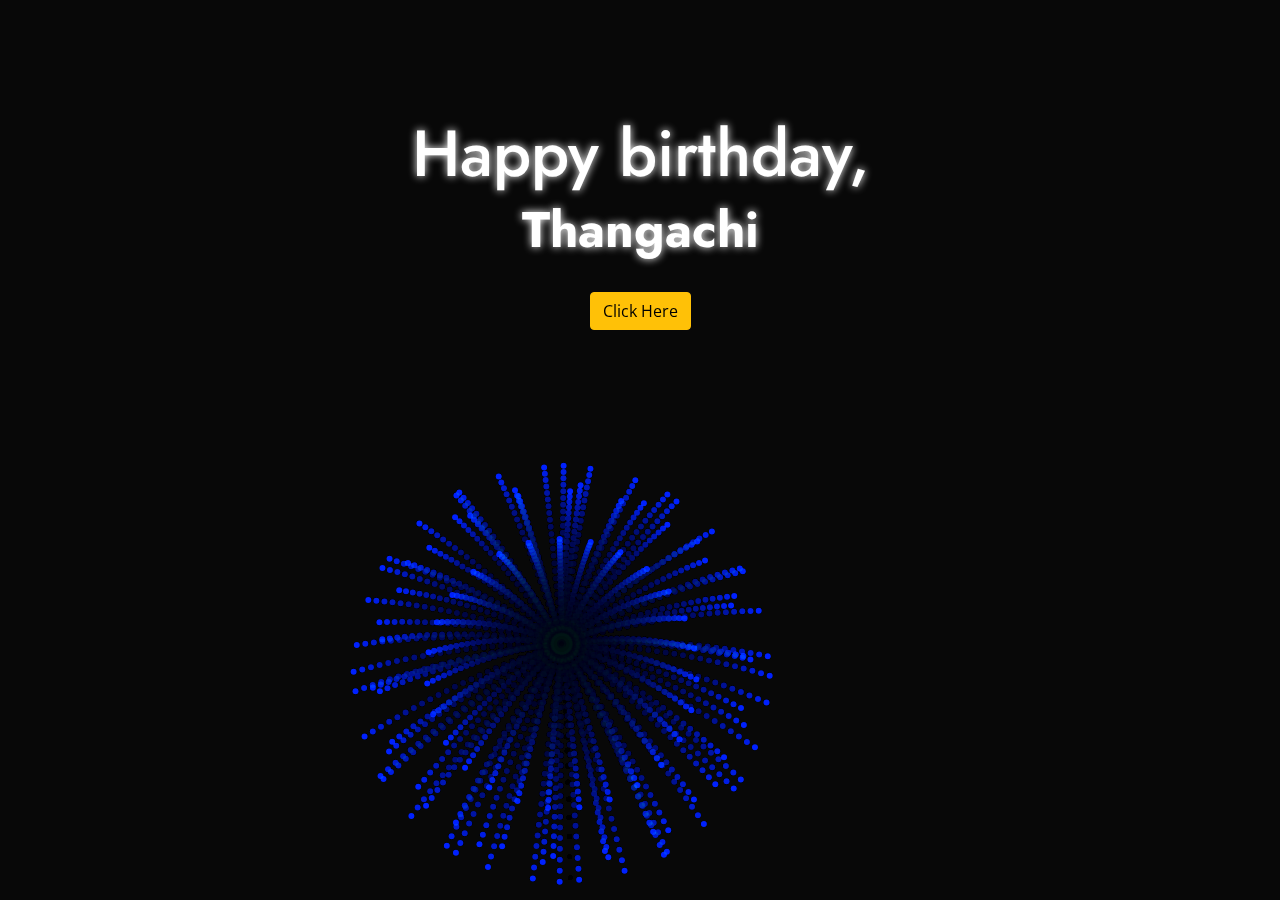
<file: index.html>
<!DOCTYPE html>
<html lang="en">

<head>
  <meta charset="utf-8">
  <meta name="viewport" content="width=device-width, initial-scale=1.0, maximum-scale=1.0 shrink-to-fit=no, user-scalable=0"/>

  <title>Dharshini</title>
  <meta content="" name="description">
  <meta content="" name="keywords">

  <!-- Favicons -->
  <link href="https://encrypted-tbn0.gstatic.com/images?q=tbn:ANd9GcTFXUpoBU8KvV4ocj14kxSCtd3l_rqe6j_IPg&usqp=CAU" rel="icon">
  <link href="assets/img/apple-touch-icon.png" rel="apple-touch-icon">

  <!-- Google Fonts -->
  <link href="https://fonts.googleapis.com/css?family=Open+Sans:300,300i,400,400i,600,600i,700,700i|Jost:300,300i,400,400i,500,500i,600,600i,700,700i|Poppins:300,300i,400,400i,500,500i,600,600i,700,700i" rel="stylesheet">

  <!-- Vendor CSS Files -->
  <link href="assets/vendor/aos/aos.css" rel="stylesheet">
  <link href="assets/vendor/bootstrap/css/bootstrap.min.css" rel="stylesheet">
  <link href="assets/vendor/bootstrap-icons/bootstrap-icons.css" rel="stylesheet">
  <link href="assets/vendor/boxicons/css/boxicons.min.css" rel="stylesheet">
  <link href="assets/vendor/glightbox/css/glightbox.min.css" rel="stylesheet">
  <link href="assets/vendor/remixicon/remixicon.css" rel="stylesheet">
  <link href="assets/vendor/swiper/swiper-bundle.min.css" rel="stylesheet">

  <!-- Template Main CSS File -->
  <link href="assets/css/style.css" rel="stylesheet">

</head>

<body>

  


  <main id="main">

    <!-- ======= Cliens Section ======= -->
    <section id="cliens" class="cliens section-bg p-0">
      <div class="container-fluid px-0">

        <div class="row" data-aos="zoom-in">

           <canvas id="screen"></canvas>
           <div class="d-flex justify-content-center align-items-center">
            <div>
            <h2>Happy birthday,</h2>
            <h1>Thangachi</h1><br>
            <a href="gellary.html" class="btn btn-warning">Click Here</a>
            </div>
           </div>

        </div>

      </div>
    </section><!-- End Cliens Section -->

  </main><!-- End #main -->

  <!-- ======= Footer ======= -->
  <!-- <footer id="footer">

    

    <div class="container footer-bottom clearfix">
      <div class="copyright">
        &copy; Copyright <strong><span>Karthi</span></strong>. All Rights Reserved
      </div>
      <div class="credits">
        Designed by <a href="https://bootstrapmade.com/">Karthikairasu</a>
      </div>
    </div>
  </footer> End Footer -->

  <div id="preloader"></div>
  <a href="#" class="back-to-top d-flex align-items-center justify-content-center"><i class="bi bi-arrow-up-short"></i></a>

  <!-- Vendor JS Files -->
  <script src="assets/vendor/aos/aos.js"></script>
  <script src="assets/vendor/bootstrap/js/bootstrap.bundle.min.js"></script>
  <script src="assets/vendor/glightbox/js/glightbox.min.js"></script>
  <script src="assets/vendor/isotope-layout/isotope.pkgd.min.js"></script>
  <script src="assets/vendor/php-email-form/validate.js"></script>
  <script src="assets/vendor/swiper/swiper-bundle.min.js"></script>
  <script src="assets/vendor/waypoints/noframework.waypoints.js"></script>

  <!-- Template Main JS File -->
  <script src="assets/js/main.js"></script>
  <script type="text/javascript">
    //alert("Change birthday celebrity name as your wish");

var screenWidth = window.innerWidth;
var screenHeight = window.innerHeight;
var controller;

var minVx = -10;
var deltaVx = 20;
var minVy = 25
var deltaVy = 15;
var minParticleV = 5;
var deltaParticleV = 5;

var gravity = 1;

var explosionRadius = 500;
var bombRadius = 3;
var explodingDuration = 10;
var explosionDividerFactor = 5; // I couldn't find a better name. Got any?

var nBombs = 1; // initial
var percentChanceNewBomb = 2;

function Color(min) {
  this.style = 'hsla(' + (Math.random() * 255) + ', 100%, 50%, 1.0)';
};

function colorValue(min) {
  return Math.floor(Math.random() * (255 - min) + min);
}

function createColorStyle(r, g, b) {
  return 'rgba(' + r + ',' + g + ',' + b + ', 0.8)';
}

// A Bomb. Or firework.
function Bomb() {
  var self = this;
  self.radius = bombRadius;
  self.previousRadius = bombRadius;
  self.explodingDuration = explodingDuration;
  self.hasExploded = false;
  self.alive = true;
  self.color = new Color(160);

  self.px = (window.innerWidth / 4) + (Math.random() * window.innerWidth / 2);
  self.py = window.innerHeight;
  self.vx = minVx + Math.random() * deltaVx;
  self.vy = (minVy + Math.random() * deltaVy) * -1;

  self.duration = 
    self.update = function(particlesVector) {
    if (self.hasExploded) {
      var deltaRadius = explosionRadius - self.radius;
      self.previousRadius = self.radius;
      self.radius += deltaRadius / explosionDividerFactor;
      self.explodingDuration--;
      if (self.explodingDuration == 0) {
        self.alive = false;
      }
    } else {
      self.vx += 0;
      self.vy += gravity;
      if (self.vy >= 0) { // invertion point
        self.explode(particlesVector);
      }
      self.px += self.vx;
      self.py += self.vy;
    }
  };

  self.draw = function(ctx) {
    ctx.beginPath();
    ctx.arc(self.px, self.py, self.previousRadius, 0, Math.PI * 2, false);
    if (self.hasExploded) {
    } else {
      ctx.fillStyle = self.color.style;
      ctx.lineWidth = 1;
      ctx.fill();
    }
  };

  self.explode = function(particlesVector) {
    self.hasExploded = true;
    var e = 3 + Math.floor(Math.random() * 3);
    for(var j = 0; j < e; j++) {
      var n = 10 + Math.floor(Math.random() * 21); // 10 - 30
      var speed = minParticleV + Math.random() * deltaParticleV;
      var deltaAngle = 2 * Math.PI / n;
      var initialAngle = Math.random() * deltaAngle;
      for(var i = 0; i < n; i++) {
        particlesVector.push(new Particle(self,  i * deltaAngle + initialAngle, speed));
      }
    }
  };

}

function Particle(parent, angle, speed) {
  var self = this;
  self.px = parent.px;
  self.py = parent.py;
  self.vx = Math.cos(angle) * speed;
  self.vy = Math.sin(angle) * speed;
  self.color = parent.color;
  self.duration = 40 + Math.floor(Math.random() * 20);
  self.alive = true;

  self.update = function(){
    self.vx += 0;
    self.vy += gravity / 10;

    self.px += self.vx;
    self.py += self.vy;
    self.radius = 3;

    self.duration--;
    if(self.duration <= 0){
      self.alive = false;
    }
  };

  self.draw = function(ctx) {
    ctx.beginPath();
    ctx.arc(self.px, self.py, self.radius, 0, Math.PI * 2, false);
    ctx.fillStyle = self.color.style;
    ctx.lineWidth = 1;
    ctx.fill();
  };
}

function Controller() {
  var self = this;
  self.canvas = document.getElementById("screen");
  self.canvas.width = screenWidth;
  self.canvas.height = screenHeight;
  self.ctx = self.canvas.getContext('2d');
  
  function setSpeedParams() {
    var heightReached = 0;
    var vy = 0;
    while (heightReached < screenHeight && vy >= 0){
      vy += gravity;
      heightReached += vy;
    }
    minVy = vy / 2;
    deltaVy = vy - minVy;
    vx = (1 / 4) * screenWidth / (vy / 2);
    minVx = -vx;
    deltaVx = 2*vx;
  };
  
  self.resize = function() {
    screenWidth = window.innerWidth;
    screenHeight = window.innerHeight;
    self.canvas.width = screenWidth;
    self.canvas.height = screenHeight;
    setSpeedParams();
  };
  
  self.resize();
  window.onresize = self.resize;
  self.init = function(){
    self.readyBombs = [];
    self.explodedBombs = [];
    self.particles = [];
    for(var i = 0; i < nBombs; i++){
      self.readyBombs.push(new Bomb());
    }
  }
  
  self.update = function(){
    var aliveBombs = [];
    while(self.explodedBombs.length > 0){
      var bomb = self.explodedBombs.shift();
      bomb.update();
      if (bomb.alive) {
        aliveBombs.push(bomb);
      }
    }
    self.explodedBombs = aliveBombs;
    var notExplodedBombs = [];
    while (self.readyBombs.length > 0) {
      var bomb = self.readyBombs.shift();
      bomb.update(self.particles);
      if (bomb.hasExploded){
        self.explodedBombs.push(bomb);
      } else {
        notExplodedBombs.push(bomb);
      }
    }
    self.readyBombs = notExplodedBombs;
    var aliveParticles = [];
    while (self.particles.length > 0) {
      var particle = self.particles.shift();
      particle.update();
      if (particle.alive){
        aliveParticles.push(particle);
      }
    }
    self.particles = aliveParticles;
  }

  self.draw = function() {
    self.ctx.beginPath();
    self.ctx.fillStyle='rgba(0, 0, 0, 0.1)'; // Ghostly effect
    self.ctx.fillRect(0, 0, self.canvas.width, self.canvas.height);
    self.ctx.globalCompositeOperation = 'lighter';
    for (var i = 0; i < self.readyBombs.length; i++){
      self.readyBombs[i].draw(self.ctx);
    }
    for (var i = 0; i < self.explodedBombs.length; i++){
      self.explodedBombs[i].draw(self.ctx);
    }
    for (var i = 0; i < self.particles.length; i++){
      self.particles[i].draw(self.ctx);
    }
    self.ctx.globalCompositeOperation = 'source-over';
  }
  
  self.animation = function() {
    self.update();
    self.draw();
    if (Math.random() * 100 < percentChanceNewBomb) {
      self.readyBombs.push(new Bomb());
    }
    requestAnimationFrame(self.animation);
  }
}

var controller = new Controller();
controller.init();
requestAnimationFrame(controller.animation);


  </script>

</body>

</html>
</file>
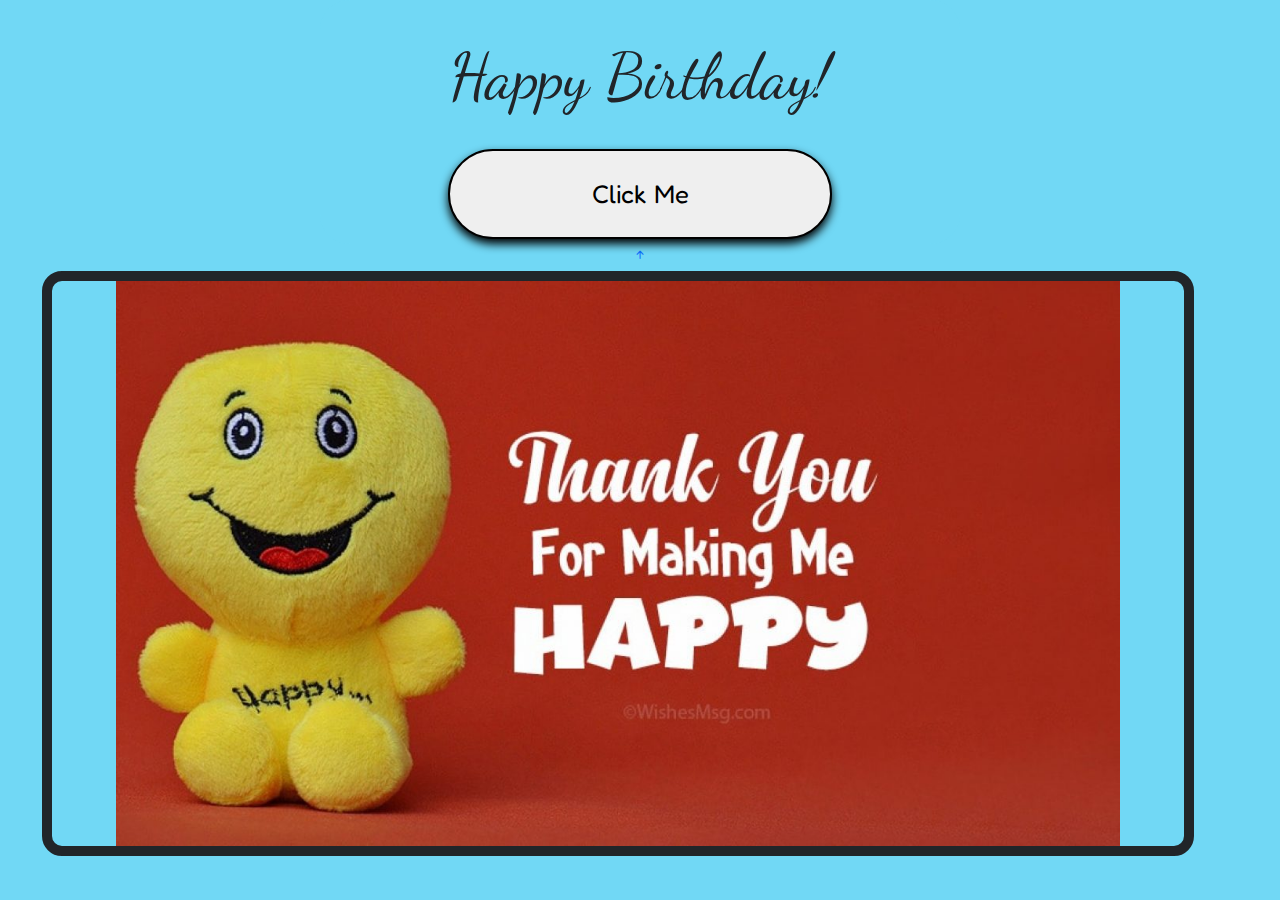
<file: gellary.html>
<!DOCTYPE html>
<html lang="en">

<head>
  <meta charset="utf-8">
  <meta name="viewport" content="width=device-width, initial-scale=1.0, maximum-scale=1.0 shrink-to-fit=no, user-scalable=0"/>

  <title>Dharshini</title>
  <meta content="" name="description">
  <meta content="" name="keywords">

  <!-- Favicons -->
  <link href="https://encrypted-tbn0.gstatic.com/images?q=tbn:ANd9GcTFXUpoBU8KvV4ocj14kxSCtd3l_rqe6j_IPg&usqp=CAU" rel="icon">
  <link href="assets/img/apple-touch-icon.png" rel="apple-touch-icon">

  <!-- Google Fonts -->
  <link href="https://fonts.googleapis.com/css?family=Open+Sans:300,300i,400,400i,600,600i,700,700i|Jost:300,300i,400,400i,500,500i,600,600i,700,700i|Poppins:300,300i,400,400i,500,500i,600,600i,700,700i" rel="stylesheet">

  <!-- Vendor CSS Files -->
  <link href="assets/vendor/aos/aos.css" rel="stylesheet">
  <link href="assets/vendor/bootstrap/css/bootstrap.min.css" rel="stylesheet">
  <link href="assets/vendor/bootstrap-icons/bootstrap-icons.css" rel="stylesheet">
  <link href="assets/vendor/boxicons/css/boxicons.min.css" rel="stylesheet">
  <link href="assets/vendor/glightbox/css/glightbox.min.css" rel="stylesheet">
  <link href="assets/vendor/remixicon/remixicon.css" rel="stylesheet">
  <link href="assets/vendor/swiper/swiper-bundle.min.css" rel="stylesheet">

  <!-- Template Main CSS File -->
  <link href="" rel="stylesheet">
  <style type="text/css">
    :root {
  /*set your starting image here*/
  --image: url("assets/img/happy.jpg");
  --color: #71d8f5;
  --color2: rgb(113, 216, 245, 0.9);
}

body {
  background-color: var(--color);
  text-align: center;
}
header {
  text-align: center;
  width: 50vw;
  margin-left: auto;
  margin-right: auto;
  border-radius: 30px 30px 30px 30px;
  animation: 1s ease-out 0s 1 buttonPop;
  background: var(--color2);
  padding: 5px;
  position: relative;
  line-height: 0.75;
}

@keyframes buttonPop {
  0% {
    transform: scale(1);
  }
  50% {
    transform: scale(2);
  }
  100% {
    transform: scale(1);
  }
}
#hpbd {
  font-family: "Dancing Script", cursive;
  font-size: 5vw;
  margin: 0.75em 0.75em 0.75em 0.75em;
}

#background {
  background-image: var(--image);
  background-position: center;
  background-repeat: no-repeat;
  background-size: contain;
  height: 65vh;
  width: 90vw;
  z-index: -2;
  position: absolute;
  object-fit: contain;
  margin-top: 0;
  margin: 3vh 0vw 0vh 3.25vw;
  border: 10px solid;
  border-radius: 20px 20px 20px 20px;
}
#button {
  height: 10vh;
  width: 30vw;
  position: relative;
  border-radius: 50px 50px 50px 50px;
  text-align: center;
  border: 2px solid;
  box-shadow: 0px 5px 10px;
  animation: rainbow 1s infinite;
  top: 0;
  margin: 0 10px;
  display: inline-block;
  z-index: 2;
}

#buttontext {
  font-family: "Fredoka One", cursive;
  font-size: 2vw;
  vertical-align: center;
  position: static;
}

@keyframes rainbow {
  0% {
    background: radial-gradient(white, #f571bc);
  }
  25% {
    background: radial-gradient(white, #af64fa);
  }
  50% {
    background: radial-gradient(white, #8064fa);
  }
  75% {
    background: radial-gradient(white, #648efa);
  }
  100% {
    background: radial-gradient(white, #f571bc);
  }
}

.button {
  transition: all 0.5s ease-in-out;
}
.button:hover {
  transform: scale(1.5);
}

/*This is the music iFrame*/
iframe {
  height: 0;
  width: 0;
  display: none;
}

  </style>
</head>

<body>

  



           <header>
              <link href="https://fonts.googleapis.com/css2?family=Fredoka+One&display=swap" rel="stylesheet"> 
              <link href="https://fonts.googleapis.com/css2?family=Dancing+Script:wght@600&display=swap" rel="stylesheet"> 
            <!-- Uncomment to use Marquee!  <div class="marquee" id="marquee"><p>Happy Birthday!</p></div> -->
               <p class="pop_text" id="hpbd">Happy            Birthday!</p>
              
              <button class="button" id="button">
                
                <div class="text" id="buttontext">Click         Me</div>
                
              </button>
              
            </header>

<div class="background" id="background"></div>


  

<iframe id="birthdaySong" allow="autoplay" src="assets/img/Happy Birthday to You - piano instrumental with.mp3" alt="birthday song"></iframe>
<audio autoplay>
  <source src="assets/img/Happy Birthday to You - piano instrumental with.mp3" type="audio/mpeg">
  Your browser does not support the audio tag.
</audio>
  <!-- ======= Footer ======= -->
  <!-- <footer id="footer">

    

    <div class="container footer-bottom clearfix">
      <div class="copyright">
        &copy; Copyright <strong><span>Karthi</span></strong>. All Rights Reserved
      </div>
      <div class="credits">
        Designed by <a href="https://bootstrapmade.com/">Karthikairasu</a>
      </div>
    </div>
  </footer> End Footer -->

  <div id="preloader"></div>
  <a href="#" class="back-to-top d-flex align-items-center justify-content-center"><i class="bi bi-arrow-up-short"></i></a>

  <!-- Vendor JS Files -->
  <script src="assets/vendor/aos/aos.js"></script>
  <script src="assets/vendor/bootstrap/js/bootstrap.bundle.min.js"></script>
  <script src="assets/vendor/glightbox/js/glightbox.min.js"></script>
  <script src="assets/vendor/isotope-layout/isotope.pkgd.min.js"></script>
  <script src="assets/vendor/php-email-form/validate.js"></script>
  <script src="assets/vendor/swiper/swiper-bundle.min.js"></script>
  <script src="assets/vendor/waypoints/noframework.waypoints.js"></script>

  <!-- Template Main JS File -->
  <script src="assets/js/main.js"></script>
  <script type="text/javascript">
    var button = document.getElementById("button"),
 buttonText = document.getElementById("buttontext"),
 c = document.querySelector('#button'),
 root = document.documentElement;

/* Phrase Changer Code */
/* You can edit the phrases and images here.*/

button.onclick = (function(){
  
var phrases = ["Click Me", "Happy Birthday!", "Wish you all Success", "Great Year Ahead", "God Bless You", "Meet you again soon", "Wish you all the best!"],
  
  bImages = ["assets/img/happy.jpg", "assets/img/pro.jpeg", "assets/img/pro5.jpeg", "assets/img/pro2.jpeg", "assets/img/pro1.jpeg", "assets/img/pro3.jpeg", "assets/img/pro4.jpeg"];
  
 var count = 0;
 var imageCount = 0;
  return function(){
  root.style.setProperty('--image', "url(" + bImages[++count % phrases.length] + ")");
  buttonText.textContent = phrases[++imageCount % phrases.length];
  };
}());


/* if(count>7){
  do: release balloons/confetti/or something cool;
}
*/
  </script>
  

</body>

</html>
</file>
<file: assets/css/style.css>
/*--------------------------------------------------------------
# General
--------------------------------------------------------------*/
body {
  font-family: "Open Sans", sans-serif;
  color: #444444;
}

a {
  color: #47b2e4;
  text-decoration: none;
}

a:hover {
  color: #73c5eb;
  text-decoration: none;
}

h1, h2, h3, h4, h5, h6 {
  font-family: "Jost", sans-serif;
}

/*--------------------------------------------------------------
# Preloader
--------------------------------------------------------------*/
#preloader {
  position: fixed;
  top: 0;
  left: 0;
  right: 0;
  bottom: 0;
  z-index: 9999;
  overflow: hidden;
  background: #37517e;
}

#preloader:before {
  content: "";
  position: fixed;
  top: calc(50% - 30px);
  left: calc(50% - 30px);
  border: 6px solid #37517e;
  border-top-color: #fff;
  border-bottom-color: #fff;
  border-radius: 50%;
  width: 60px;
  height: 60px;
  -webkit-animation: animate-preloader 1s linear infinite;
  animation: animate-preloader 1s linear infinite;
}

@-webkit-keyframes animate-preloader {
  0% {
    transform: rotate(0deg);
  }
  100% {
    transform: rotate(360deg);
  }
}

@keyframes animate-preloader {
  0% {
    transform: rotate(0deg);
  }
  100% {
    transform: rotate(360deg);
  }
}

/*--------------------------------------------------------------
# Back to top button
--------------------------------------------------------------*/
.back-to-top {
  position: fixed;
  visibility: hidden;
  opacity: 0;
  right: 15px;
  bottom: 15px;
  z-index: 996;
  background: #47b2e4;
  width: 40px;
  height: 40px;
  border-radius: 50px;
  transition: all 0.4s;
}

.back-to-top i {
  font-size: 24px;
  color: #fff;
  line-height: 0;
}

.back-to-top:hover {
  background: #6bc1e9;
  color: #fff;
}

.back-to-top.active {
  visibility: visible;
  opacity: 1;
}

/*--------------------------------------------------------------
# Header
--------------------------------------------------------------*/
#header {
  transition: all 0.5s;
  z-index: 997;
  padding: 15px 0;
}

#header.header-scrolled, #header.header-inner-pages {
  background: rgba(40, 58, 90, 0.9);
}

#header .logo {
  font-size: 30px;
  margin: 0;
  padding: 0;
  line-height: 1;
  font-weight: 500;
  letter-spacing: 2px;
  text-transform: uppercase;
}

#header .logo a {
  color: #fff;
}

#header .logo img {
  max-height: 40px;
}

/*--------------------------------------------------------------
# Navigation Menu
--------------------------------------------------------------*/
/**
* Desktop Navigation 
*/
.navbar {
  padding: 0;
}

.navbar ul {
  margin: 0;
  padding: 0;
  display: flex;
  list-style: none;
  align-items: center;
}

.navbar li {
  position: relative;
}

.navbar a, .navbar a:focus {
  display: flex;
  align-items: center;
  justify-content: space-between;
  padding: 10px 0 10px 30px;
  font-size: 15px;
  font-weight: 500;
  color: #fff;
  white-space: nowrap;
  transition: 0.3s;
}

.navbar a i, .navbar a:focus i {
  font-size: 12px;
  line-height: 0;
  margin-left: 5px;
}

.navbar a:hover, .navbar .active, .navbar .active:focus, .navbar li:hover > a {
  color: #47b2e4;
}

.navbar .getstarted {
  padding: 8px 20px;
  margin-left: 30px;
  border-radius: 50px;
  color: #fff;
  font-size: 14px;
  border: 2px solid #47b2e4;
  font-weight: 600;
}

.navbar .getstarted:hover {
  color: #fff;
  background: #31a9e1;
}

.navbar .dropdown ul {
  display: block;
  position: absolute;
  left: 14px;
  top: calc(100% + 30px);
  margin: 0;
  padding: 10px 0;
  z-index: 99;
  opacity: 0;
  visibility: hidden;
  background: #fff;
  box-shadow: 0px 0px 30px rgba(127, 137, 161, 0.25);
  transition: 0.3s;
  border-radius: 4px;
}

.navbar .dropdown ul li {
  min-width: 200px;
}

.navbar .dropdown ul a {
  padding: 10px 20px;
  font-size: 14px;
  text-transform: none;
  font-weight: 500;
  color: #0c3c53;
}

.navbar .dropdown ul a i {
  font-size: 12px;
}

.navbar .dropdown ul a:hover, .navbar .dropdown ul .active:hover, .navbar .dropdown ul li:hover > a {
  color: #47b2e4;
}

.navbar .dropdown:hover > ul {
  opacity: 1;
  top: 100%;
  visibility: visible;
}

.navbar .dropdown .dropdown ul {
  top: 0;
  left: calc(100% - 30px);
  visibility: hidden;
}

.navbar .dropdown .dropdown:hover > ul {
  opacity: 1;
  top: 0;
  left: 100%;
  visibility: visible;
}

@media (max-width: 1366px) {
  .navbar .dropdown .dropdown ul {
    left: -90%;
  }
  .navbar .dropdown .dropdown:hover > ul {
    left: -100%;
  }
}

/**
* Mobile Navigation 
*/
.mobile-nav-toggle {
  color: #fff;
  font-size: 28px;
  cursor: pointer;
  display: none;
  line-height: 0;
  transition: 0.5s;
}

.mobile-nav-toggle.bi-x {
  color: #fff;
}

@media (max-width: 991px) {
  .mobile-nav-toggle {
    display: block;
  }
  .navbar ul {
    display: none;
  }
}

.navbar-mobile {
  position: fixed;
  overflow: hidden;
  top: 0;
  right: 0;
  left: 0;
  bottom: 0;
  background: rgba(40, 58, 90, 0.9);
  transition: 0.3s;
  z-index: 999;
}

.navbar-mobile .mobile-nav-toggle {
  position: absolute;
  top: 15px;
  right: 15px;
}

.navbar-mobile ul {
  display: block;
  position: absolute;
  top: 55px;
  right: 15px;
  bottom: 15px;
  left: 15px;
  padding: 10px 0;
  border-radius: 10px;
  background-color: #fff;
  overflow-y: auto;
  transition: 0.3s;
}

.navbar-mobile a {
  padding: 10px 20px;
  font-size: 15px;
  color: #37517e;
}

.navbar-mobile a:hover, .navbar-mobile .active, .navbar-mobile li:hover > a {
  color: #47b2e4;
}

.navbar-mobile .getstarted {
  margin: 15px;
  color: #37517e;
}

.navbar-mobile .dropdown ul {
  position: static;
  display: none;
  margin: 10px 20px;
  padding: 10px 0;
  z-index: 99;
  opacity: 1;
  visibility: visible;
  background: #fff;
  box-shadow: 0px 0px 30px rgba(127, 137, 161, 0.25);
}

.navbar-mobile .dropdown ul li {
  min-width: 200px;
}

.navbar-mobile .dropdown ul a {
  padding: 10px 20px;
}

.navbar-mobile .dropdown ul a i {
  font-size: 12px;
}

.navbar-mobile .dropdown ul a:hover, .navbar-mobile .dropdown ul .active:hover, .navbar-mobile .dropdown ul li:hover > a {
  color: #47b2e4;
}

.navbar-mobile .dropdown > .dropdown-active {
  display: block;
}

/*--------------------------------------------------------------
# Hero Section
--------------------------------------------------------------*/
#hero {
  width: 100%;
  height: 80vh;
  background: #37517e;
}

#hero .container {
  padding-top: 72px;
}

#hero h1 {
  margin: 0 0 10px 0;
  font-size: 48px;
  font-weight: 700;
  line-height: 56px;
  color: #fff;
}

#hero h2 {
  color: rgba(255, 255, 255, 0.6);
  margin-bottom: 50px;
  font-size: 24px;
}

#hero .btn-get-started {
  font-family: "Jost", sans-serif;
  font-weight: 500;
  font-size: 16px;
  letter-spacing: 1px;
  display: inline-block;
  padding: 10px 28px 11px 28px;
  border-radius: 50px;
  transition: 0.5s;
  margin: 10px 0 0 0;
  color: #fff;
  background: #47b2e4;
}

#hero .btn-get-started:hover {
  background: #209dd8;
}

#hero .btn-watch-video {
  font-size: 16px;
  display: flex;
  align-items: center;
  transition: 0.5s;
  margin: 10px 0 0 25px;
  color: #fff;
  line-height: 1;
}

#hero .btn-watch-video i {
  line-height: 0;
  color: #fff;
  font-size: 32px;
  transition: 0.3s;
  margin-right: 8px;
}

#hero .btn-watch-video:hover i {
  color: #47b2e4;
}

#hero .animated {
  animation: up-down 2s ease-in-out infinite alternate-reverse both;
}

@media (max-width: 991px) {
  #hero {
    height: 100vh;
    text-align: center;
  }
  #hero .animated {
    -webkit-animation: none;
    animation: none;
  }
  #hero .hero-img {
    text-align: center;
  }
  #hero .hero-img img {
    width: 50%;
  }
}

@media (max-width: 768px) {
  #hero h1 {
    font-size: 28px;
    line-height: 36px;
  }
  #hero h2 {
    font-size: 18px;
    line-height: 24px;
    margin-bottom: 30px;
  }
  #hero .hero-img img {
    width: 70%;
  }
}

@media (max-width: 575px) {
  #hero .hero-img img {
    width: 80%;
  }
  #hero .btn-get-started {
    font-size: 16px;
    padding: 10px 24px 11px 24px;
  }
}

@-webkit-keyframes up-down {
  0% {
    transform: translateY(10px);
  }
  100% {
    transform: translateY(-10px);
  }
}

@keyframes up-down {
  0% {
    transform: translateY(10px);
  }
  100% {
    transform: translateY(-10px);
  }
}

/*--------------------------------------------------------------
# Sections General
--------------------------------------------------------------*/
section {
  padding: 60px 0;
  overflow: hidden;
}

.section-bg {
  background-color: #f3f5fa;
}

.section-title {
  text-align: center;
  padding-bottom: 30px;
}

.section-title h2 {
  font-size: 32px;
  font-weight: bold;
  text-transform: uppercase;
  margin-bottom: 20px;
  padding-bottom: 20px;
  position: relative;
  color: #37517e;
}

.section-title h2::before {
  content: '';
  position: absolute;
  display: block;
  width: 120px;
  height: 1px;
  background: #ddd;
  bottom: 1px;
  left: calc(50% - 60px);
}

.section-title h2::after {
  content: '';
  position: absolute;
  display: block;
  width: 40px;
  height: 3px;
  background: #47b2e4;
  bottom: 0;
  left: calc(50% - 20px);
}

.section-title p {
  margin-bottom: 0;
}

/*--------------------------------------------------------------
# Cliens
--------------------------------------------------------------*/
.cliens {
  padding: 12px 0;
  text-align: center;
}

.cliens img {
  max-width: 45%;
  transition: all 0.4s ease-in-out;
  display: inline-block;
  padding: 15px 0;
  filter: grayscale(100);
}

.cliens img:hover {
  filter: none;
  transform: scale(1.1);
}

@media (max-width: 768px) {
  .cliens img {
    max-width: 40%;
  }
}

/*--------------------------------------------------------------
# About Us
--------------------------------------------------------------*/
.about .content h3 {
  font-weight: 600;
  font-size: 26px;
}

.about .content ul {
  list-style: none;
  padding: 0;
}

.about .content ul li {
  padding-left: 28px;
  position: relative;
}

.about .content ul li + li {
  margin-top: 10px;
}

.about .content ul i {
  position: absolute;
  left: 0;
  top: 2px;
  font-size: 20px;
  color: #47b2e4;
  line-height: 1;
}

.about .content p:last-child {
  margin-bottom: 0;
}

.about .content .btn-learn-more {
  font-family: "Poppins", sans-serif;
  font-weight: 500;
  font-size: 14px;
  letter-spacing: 1px;
  display: inline-block;
  padding: 12px 32px;
  border-radius: 4px;
  transition: 0.3s;
  line-height: 1;
  color: #47b2e4;
  -webkit-animation-delay: 0.8s;
  animation-delay: 0.8s;
  margin-top: 6px;
  border: 2px solid #47b2e4;
}

.about .content .btn-learn-more:hover {
  background: #47b2e4;
  color: #fff;
  text-decoration: none;
}

/*--------------------------------------------------------------
# Why Us
--------------------------------------------------------------*/
.why-us .content {
  padding: 60px 100px 0 100px;
}

.why-us .content h3 {
  font-weight: 400;
  font-size: 34px;
  color: #37517e;
}

.why-us .content h4 {
  font-size: 20px;
  font-weight: 700;
  margin-top: 5px;
}

.why-us .content p {
  font-size: 15px;
  color: #848484;
}

.why-us .img {
  background-size: contain;
  background-repeat: no-repeat;
  background-position: center center;
}

.why-us .accordion-list {
  padding: 0 100px 60px 100px;
}

.why-us .accordion-list ul {
  padding: 0;
  list-style: none;
}

.why-us .accordion-list li + li {
  margin-top: 15px;
}

.why-us .accordion-list li {
  padding: 20px;
  background: #fff;
  border-radius: 4px;
}

.why-us .accordion-list a {
  display: block;
  position: relative;
  font-family: "Poppins", sans-serif;
  font-size: 16px;
  line-height: 24px;
  font-weight: 500;
  padding-right: 30px;
  outline: none;
  cursor: pointer;
}

.why-us .accordion-list span {
  color: #47b2e4;
  font-weight: 600;
  font-size: 18px;
  padding-right: 10px;
}

.why-us .accordion-list i {
  font-size: 24px;
  position: absolute;
  right: 0;
  top: 0;
}

.why-us .accordion-list p {
  margin-bottom: 0;
  padding: 10px 0 0 0;
}

.why-us .accordion-list .icon-show {
  display: none;
}

.why-us .accordion-list a.collapsed {
  color: #343a40;
}

.why-us .accordion-list a.collapsed:hover {
  color: #47b2e4;
}

.why-us .accordion-list a.collapsed .icon-show {
  display: inline-block;
}

.why-us .accordion-list a.collapsed .icon-close {
  display: none;
}

@media (max-width: 1024px) {
  .why-us .content, .why-us .accordion-list {
    padding-left: 0;
    padding-right: 0;
  }
}

@media (max-width: 992px) {
  .why-us .img {
    min-height: 400px;
  }
  .why-us .content {
    padding-top: 30px;
  }
  .why-us .accordion-list {
    padding-bottom: 30px;
  }
}

@media (max-width: 575px) {
  .why-us .img {
    min-height: 200px;
  }
}

/*--------------------------------------------------------------
# Skills
--------------------------------------------------------------*/
.skills .content h3 {
  font-weight: 700;
  font-size: 32px;
  color: #37517e;
  font-family: "Poppins", sans-serif;
}

.skills .content ul {
  list-style: none;
  padding: 0;
}

.skills .content ul li {
  padding-bottom: 10px;
}

.skills .content ul i {
  font-size: 20px;
  padding-right: 4px;
  color: #47b2e4;
}

.skills .content p:last-child {
  margin-bottom: 0;
}

.skills .progress {
  height: 60px;
  display: block;
  background: none;
  border-radius: 0;
}

.skills .progress .skill {
  padding: 0;
  margin: 0 0 6px 0;
  text-transform: uppercase;
  display: block;
  font-weight: 600;
  font-family: "Poppins", sans-serif;
  color: #37517e;
}

.skills .progress .skill .val {
  float: right;
  font-style: normal;
}

.skills .progress-bar-wrap {
  background: #e8edf5;
  height: 10px;
}

.skills .progress-bar {
  width: 1px;
  height: 10px;
  transition: .9s;
  background-color: #4668a2;
}

/*--------------------------------------------------------------
# Services
--------------------------------------------------------------*/
.services .icon-box {
  box-shadow: 0px 0 25px 0 rgba(0, 0, 0, 0.1);
  padding: 50px 30px;
  transition: all ease-in-out 0.4s;
  background: #fff;
}

.services .icon-box .icon {
  margin-bottom: 10px;
}

.services .icon-box .icon i {
  color: #47b2e4;
  font-size: 36px;
  transition: 0.3s;
}

.services .icon-box h4 {
  font-weight: 500;
  margin-bottom: 15px;
  font-size: 24px;
}

.services .icon-box h4 a {
  color: #37517e;
  transition: ease-in-out 0.3s;
}

.services .icon-box p {
  line-height: 24px;
  font-size: 14px;
  margin-bottom: 0;
}

.services .icon-box:hover {
  transform: translateY(-10px);
}

.services .icon-box:hover h4 a {
  color: #47b2e4;
}

/*--------------------------------------------------------------
# Cta
--------------------------------------------------------------*/
.cta {
  background: linear-gradient(rgba(40, 58, 90, 0.9), rgba(40, 58, 90, 0.9)), url("../img/cta-bg.jpg") fixed center center;
  background-size: cover;
  padding: 120px 0;
}

.cta h3 {
  color: #fff;
  font-size: 28px;
  font-weight: 700;
}

.cta p {
  color: #fff;
}

.cta .cta-btn {
  font-family: "Jost", sans-serif;
  font-weight: 500;
  font-size: 16px;
  letter-spacing: 1px;
  display: inline-block;
  padding: 12px 40px;
  border-radius: 50px;
  transition: 0.5s;
  margin: 10px;
  border: 2px solid #fff;
  color: #fff;
}

.cta .cta-btn:hover {
  background: #47b2e4;
  border: 2px solid #47b2e4;
}

@media (max-width: 1024px) {
  .cta {
    background-attachment: scroll;
  }
}

@media (min-width: 769px) {
  .cta .cta-btn-container {
    display: flex;
    align-items: center;
    justify-content: flex-end;
  }
}

/*--------------------------------------------------------------
# Portfolio
--------------------------------------------------------------*/
.portfolio #portfolio-flters {
  list-style: none;
  margin-bottom: 20px;
}

.portfolio #portfolio-flters li {
  cursor: pointer;
  display: inline-block;
  margin: 10px 5px;
  font-size: 15px;
  font-weight: 500;
  line-height: 1;
  color: #444444;
  transition: all 0.3s;
  padding: 8px 20px;
  border-radius: 50px;
  font-family: "Poppins", sans-serif;
}

.portfolio #portfolio-flters li:hover, .portfolio #portfolio-flters li.filter-active {
  background: #47b2e4;
  color: #fff;
}

.portfolio .portfolio-item {
  margin-bottom: 30px;
}

.portfolio .portfolio-item .portfolio-img {
  overflow: hidden;
}

.portfolio .portfolio-item .portfolio-img img {
  transition: all 0.6s;
}

.portfolio .portfolio-item .portfolio-info {
  opacity: 0;
  position: absolute;
  left: 15px;
  bottom: 0;
  z-index: 3;
  right: 15px;
  transition: all 0.3s;
  background: rgba(55, 81, 126, 0.8);
  padding: 10px 15px;
}

.portfolio .portfolio-item .portfolio-info h4 {
  font-size: 18px;
  color: #fff;
  font-weight: 600;
  color: #fff;
  margin-bottom: 0px;
}

.portfolio .portfolio-item .portfolio-info p {
  color: #f9fcfe;
  font-size: 14px;
  margin-bottom: 0;
}

.portfolio .portfolio-item .portfolio-info .preview-link, .portfolio .portfolio-item .portfolio-info .details-link {
  position: absolute;
  right: 40px;
  font-size: 24px;
  top: calc(50% - 18px);
  color: #fff;
  transition: 0.3s;
}

.portfolio .portfolio-item .portfolio-info .preview-link:hover, .portfolio .portfolio-item .portfolio-info .details-link:hover {
  color: #47b2e4;
}

.portfolio .portfolio-item .portfolio-info .details-link {
  right: 10px;
}

.portfolio .portfolio-item:hover .portfolio-img img {
  transform: scale(1.15);
}

.portfolio .portfolio-item:hover .portfolio-info {
  opacity: 1;
}

/*--------------------------------------------------------------
# Portfolio Details
--------------------------------------------------------------*/
.portfolio-details {
  padding-top: 40px;
}

.portfolio-details .portfolio-details-slider img {
  width: 100%;
}

.portfolio-details .portfolio-details-slider .swiper-pagination {
  margin-top: 20px;
  position: relative;
}

.portfolio-details .portfolio-details-slider .swiper-pagination .swiper-pagination-bullet {
  width: 12px;
  height: 12px;
  background-color: #fff;
  opacity: 1;
  border: 1px solid #47b2e4;
}

.portfolio-details .portfolio-details-slider .swiper-pagination .swiper-pagination-bullet-active {
  background-color: #47b2e4;
}

.portfolio-details .portfolio-info {
  padding: 30px;
  box-shadow: 0px 0 30px rgba(55, 81, 126, 0.08);
}

.portfolio-details .portfolio-info h3 {
  font-size: 22px;
  font-weight: 700;
  margin-bottom: 20px;
  padding-bottom: 20px;
  border-bottom: 1px solid #eee;
}

.portfolio-details .portfolio-info ul {
  list-style: none;
  padding: 0;
  font-size: 15px;
}

.portfolio-details .portfolio-info ul li + li {
  margin-top: 10px;
}

.portfolio-details .portfolio-description {
  padding-top: 30px;
}

.portfolio-details .portfolio-description h2 {
  font-size: 26px;
  font-weight: 700;
  margin-bottom: 20px;
}

.portfolio-details .portfolio-description p {
  padding: 0;
}

/*--------------------------------------------------------------
# Team
--------------------------------------------------------------*/
.team .member {
  position: relative;
  box-shadow: 0px 2px 15px rgba(0, 0, 0, 0.1);
  padding: 30px;
  border-radius: 5px;
  background: #fff;
  transition: 0.5s;
}

.team .member .pic {
  overflow: hidden;
  width: 180px;
  border-radius: 50%;
}

.team .member .pic img {
  transition: ease-in-out 0.3s;
}

.team .member:hover {
  transform: translateY(-10px);
}

.team .member .member-info {
  padding-left: 30px;
}

.team .member h4 {
  font-weight: 700;
  margin-bottom: 5px;
  font-size: 20px;
  color: #37517e;
}

.team .member span {
  display: block;
  font-size: 15px;
  padding-bottom: 10px;
  position: relative;
  font-weight: 500;
}

.team .member span::after {
  content: '';
  position: absolute;
  display: block;
  width: 50px;
  height: 1px;
  background: #cbd6e9;
  bottom: 0;
  left: 0;
}

.team .member p {
  margin: 10px 0 0 0;
  font-size: 14px;
}

.team .member .social {
  margin-top: 12px;
  display: flex;
  align-items: center;
  justify-content: flex-start;
}

.team .member .social a {
  transition: ease-in-out 0.3s;
  display: flex;
  align-items: center;
  justify-content: center;
  border-radius: 50px;
  width: 32px;
  height: 32px;
  background: #eff2f8;
}

.team .member .social a i {
  color: #37517e;
  font-size: 16px;
  margin: 0 2px;
}

.team .member .social a:hover {
  background: #47b2e4;
}

.team .member .social a:hover i {
  color: #fff;
}

.team .member .social a + a {
  margin-left: 8px;
}

/*--------------------------------------------------------------
# Pricing
--------------------------------------------------------------*/
.pricing .row {
  padding-top: 40px;
}

.pricing .box {
  padding: 60px 40px;
  box-shadow: 0 3px 20px -2px rgba(20, 45, 100, 0.1);
  background: #fff;
  height: 100%;
  border-top: 4px solid #fff;
  border-radius: 5px;
}

.pricing h3 {
  font-weight: 500;
  margin-bottom: 15px;
  font-size: 20px;
  color: #37517e;
}

.pricing h4 {
  font-size: 48px;
  color: #37517e;
  font-weight: 400;
  font-family: "Jost", sans-serif;
  margin-bottom: 25px;
}

.pricing h4 sup {
  font-size: 28px;
}

.pricing h4 span {
  color: #47b2e4;
  font-size: 18px;
  display: block;
}

.pricing ul {
  padding: 20px 0;
  list-style: none;
  color: #999;
  text-align: left;
  line-height: 20px;
}

.pricing ul li {
  padding: 10px 0 10px 30px;
  position: relative;
}

.pricing ul i {
  color: #28a745;
  font-size: 24px;
  position: absolute;
  left: 0;
  top: 6px;
}

.pricing ul .na {
  color: #ccc;
}

.pricing ul .na i {
  color: #ccc;
}

.pricing ul .na span {
  text-decoration: line-through;
}

.pricing .buy-btn {
  display: inline-block;
  padding: 12px 35px;
  border-radius: 50px;
  color: #47b2e4;
  transition: none;
  font-size: 16px;
  font-weight: 500;
  font-family: "Jost", sans-serif;
  transition: 0.3s;
  border: 1px solid #47b2e4;
}

.pricing .buy-btn:hover {
  background: #47b2e4;
  color: #fff;
}

.pricing .featured {
  border-top-color: #47b2e4;
}

.pricing .featured .buy-btn {
  background: #47b2e4;
  color: #fff;
}

.pricing .featured .buy-btn:hover {
  background: #23a3df;
}

@media (max-width: 992px) {
  .pricing .box {
    max-width: 60%;
    margin: 0 auto 30px auto;
  }
}

@media (max-width: 767px) {
  .pricing .box {
    max-width: 80%;
    margin: 0 auto 30px auto;
  }
}

@media (max-width: 420px) {
  .pricing .box {
    max-width: 100%;
    margin: 0 auto 30px auto;
  }
}

/*--------------------------------------------------------------
# Frequently Asked Questions
--------------------------------------------------------------*/
.faq .faq-list {
  padding: 0 100px;
}

.faq .faq-list ul {
  padding: 0;
  list-style: none;
}

.faq .faq-list li + li {
  margin-top: 15px;
}

.faq .faq-list li {
  padding: 20px;
  background: #fff;
  border-radius: 4px;
  position: relative;
}

.faq .faq-list a {
  display: block;
  position: relative;
  font-family: "Poppins", sans-serif;
  font-size: 16px;
  line-height: 24px;
  font-weight: 500;
  padding: 0 30px;
  outline: none;
  cursor: pointer;
}

.faq .faq-list .icon-help {
  font-size: 24px;
  position: absolute;
  right: 0;
  left: 20px;
  color: #47b2e4;
}

.faq .faq-list .icon-show, .faq .faq-list .icon-close {
  font-size: 24px;
  position: absolute;
  right: 0;
  top: 0;
}

.faq .faq-list p {
  margin-bottom: 0;
  padding: 10px 0 0 0;
}

.faq .faq-list .icon-show {
  display: none;
}

.faq .faq-list a.collapsed {
  color: #37517e;
  transition: 0.3s;
}

.faq .faq-list a.collapsed:hover {
  color: #47b2e4;
}

.faq .faq-list a.collapsed .icon-show {
  display: inline-block;
}

.faq .faq-list a.collapsed .icon-close {
  display: none;
}

@media (max-width: 1200px) {
  .faq .faq-list {
    padding: 0;
  }
}

/*--------------------------------------------------------------
# Contact
--------------------------------------------------------------*/
.contact .info {
  border-top: 3px solid #47b2e4;
  border-bottom: 3px solid #47b2e4;
  padding: 30px;
  background: #fff;
  width: 100%;
  box-shadow: 0 0 24px 0 rgba(0, 0, 0, 0.1);
}

.contact .info i {
  font-size: 20px;
  color: #47b2e4;
  float: left;
  width: 44px;
  height: 44px;
  background: #e7f5fb;
  display: flex;
  justify-content: center;
  align-items: center;
  border-radius: 50px;
  transition: all 0.3s ease-in-out;
}

.contact .info h4 {
  padding: 0 0 0 60px;
  font-size: 22px;
  font-weight: 600;
  margin-bottom: 5px;
  color: #37517e;
}

.contact .info p {
  padding: 0 0 10px 60px;
  margin-bottom: 20px;
  font-size: 14px;
  color: #6182ba;
}

.contact .info .email p {
  padding-top: 5px;
}

.contact .info .social-links {
  padding-left: 60px;
}

.contact .info .social-links a {
  font-size: 18px;
  display: inline-block;
  background: #333;
  color: #fff;
  line-height: 1;
  padding: 8px 0;
  border-radius: 50%;
  text-align: center;
  width: 36px;
  height: 36px;
  transition: 0.3s;
  margin-right: 10px;
}

.contact .info .social-links a:hover {
  background: #47b2e4;
  color: #fff;
}

.contact .info .email:hover i, .contact .info .address:hover i, .contact .info .phone:hover i {
  background: #47b2e4;
  color: #fff;
}

.contact .php-email-form {
  width: 100%;
  border-top: 3px solid #47b2e4;
  border-bottom: 3px solid #47b2e4;
  padding: 30px;
  background: #fff;
  box-shadow: 0 0 24px 0 rgba(0, 0, 0, 0.12);
}

.contact .php-email-form .form-group {
  padding-bottom: 8px;
}

.contact .php-email-form .validate {
  display: none;
  color: red;
  margin: 0 0 15px 0;
  font-weight: 400;
  font-size: 13px;
}

.contact .php-email-form .error-message {
  display: none;
  color: #fff;
  background: #ed3c0d;
  text-align: left;
  padding: 15px;
  font-weight: 600;
}

.contact .php-email-form .error-message br + br {
  margin-top: 25px;
}

.contact .php-email-form .sent-message {
  display: none;
  color: #fff;
  background: #18d26e;
  text-align: center;
  padding: 15px;
  font-weight: 600;
}

.contact .php-email-form .loading {
  display: none;
  background: #fff;
  text-align: center;
  padding: 15px;
}

.contact .php-email-form .loading:before {
  content: "";
  display: inline-block;
  border-radius: 50%;
  width: 24px;
  height: 24px;
  margin: 0 10px -6px 0;
  border: 3px solid #18d26e;
  border-top-color: #eee;
  -webkit-animation: animate-loading 1s linear infinite;
  animation: animate-loading 1s linear infinite;
}

.contact .php-email-form .form-group {
  margin-bottom: 20px;
}

.contact .php-email-form label {
  padding-bottom: 8px;
}

.contact .php-email-form input, .contact .php-email-form textarea {
  border-radius: 0;
  box-shadow: none;
  font-size: 14px;
  border-radius: 4px;
}

.contact .php-email-form input:focus, .contact .php-email-form textarea:focus {
  border-color: #47b2e4;
}

.contact .php-email-form input {
  height: 44px;
}

.contact .php-email-form textarea {
  padding: 10px 12px;
}

.contact .php-email-form button[type="submit"] {
  background: #47b2e4;
  border: 0;
  padding: 12px 34px;
  color: #fff;
  transition: 0.4s;
  border-radius: 50px;
}

.contact .php-email-form button[type="submit"]:hover {
  background: #209dd8;
}

@-webkit-keyframes animate-loading {
  0% {
    transform: rotate(0deg);
  }
  100% {
    transform: rotate(360deg);
  }
}

@keyframes animate-loading {
  0% {
    transform: rotate(0deg);
  }
  100% {
    transform: rotate(360deg);
  }
}

/*--------------------------------------------------------------
# Breadcrumbs
--------------------------------------------------------------*/
.breadcrumbs {
  padding: 15px 0;
  background: #f3f5fa;
  min-height: 40px;
  margin-top: 72px;
}

@media (max-width: 992px) {
  .breadcrumbs {
    margin-top: 68px;
  }
}

.breadcrumbs h2 {
  font-size: 28px;
  font-weight: 600;
  color: #37517e;
}

.breadcrumbs ol {
  display: flex;
  flex-wrap: wrap;
  list-style: none;
  padding: 0 0 10px 0;
  margin: 0;
  font-size: 14px;
}

.breadcrumbs ol li + li {
  padding-left: 10px;
}

.breadcrumbs ol li + li::before {
  display: inline-block;
  padding-right: 10px;
  color: #4668a2;
  content: "/";
}

/*--------------------------------------------------------------
# Footer
--------------------------------------------------------------*/
#footer {
  font-size: 14px;
  background: #37517e;
}

#footer .footer-newsletter {
  padding: 50px 0;
  background: #f3f5fa;
  text-align: center;
  font-size: 15px;
  color: #444444;
}

#footer .footer-newsletter h4 {
  font-size: 24px;
  margin: 0 0 20px 0;
  padding: 0;
  line-height: 1;
  font-weight: 600;
  color: #37517e;
}

#footer .footer-newsletter form {
  margin-top: 30px;
  background: #fff;
  padding: 6px 10px;
  position: relative;
  border-radius: 50px;
  box-shadow: 0px 2px 15px rgba(0, 0, 0, 0.06);
  text-align: left;
}

#footer .footer-newsletter form input[type="email"] {
  border: 0;
  padding: 4px 8px;
  width: calc(100% - 100px);
}

#footer .footer-newsletter form input[type="submit"] {
  position: absolute;
  top: 0;
  right: 0;
  bottom: 0;
  border: 0;
  background: none;
  font-size: 16px;
  padding: 0 20px;
  background: #47b2e4;
  color: #fff;
  transition: 0.3s;
  border-radius: 50px;
  box-shadow: 0px 2px 15px rgba(0, 0, 0, 0.1);
}

#footer .footer-newsletter form input[type="submit"]:hover {
  background: #209dd8;
}

#footer .footer-top {
  padding: 60px 0 30px 0;
  background: #fff;
}

#footer .footer-top .footer-contact {
  margin-bottom: 30px;
}

#footer .footer-top .footer-contact h3 {
  font-size: 28px;
  margin: 0 0 10px 0;
  padding: 2px 0 2px 0;
  line-height: 1;
  text-transform: uppercase;
  font-weight: 600;
  color: #37517e;
}

#footer .footer-top .footer-contact p {
  font-size: 14px;
  line-height: 24px;
  margin-bottom: 0;
  font-family: "Jost", sans-serif;
  color: #5e5e5e;
}

#footer .footer-top h4 {
  font-size: 16px;
  font-weight: bold;
  color: #37517e;
  position: relative;
  padding-bottom: 12px;
}

#footer .footer-top .footer-links {
  margin-bottom: 30px;
}

#footer .footer-top .footer-links ul {
  list-style: none;
  padding: 0;
  margin: 0;
}

#footer .footer-top .footer-links ul i {
  padding-right: 2px;
  color: #47b2e4;
  font-size: 18px;
  line-height: 1;
}

#footer .footer-top .footer-links ul li {
  padding: 10px 0;
  display: flex;
  align-items: center;
}

#footer .footer-top .footer-links ul li:first-child {
  padding-top: 0;
}

#footer .footer-top .footer-links ul a {
  color: #777777;
  transition: 0.3s;
  display: inline-block;
  line-height: 1;
}

#footer .footer-top .footer-links ul a:hover {
  text-decoration: none;
  color: #47b2e4;
}

#footer .footer-top .social-links a {
  font-size: 18px;
  display: inline-block;
  background: #47b2e4;
  color: #fff;
  line-height: 1;
  padding: 8px 0;
  margin-right: 4px;
  border-radius: 50%;
  text-align: center;
  width: 36px;
  height: 36px;
  transition: 0.3s;
}

#footer .footer-top .social-links a:hover {
  background: #209dd8;
  color: #fff;
  text-decoration: none;
}

#footer .footer-bottom {
  padding-top: 30px;
  padding-bottom: 30px;
  color: #fff;
}

#footer .copyright {
  float: left;
}

#footer .credits {
  float: right;
  font-size: 13px;
}

#footer .credits a {
  transition: 0.3s;
}

@media (max-width: 768px) {
  #footer .footer-bottom {
    padding-top: 20px;
    padding-bottom: 20px;
  }
  #footer .copyright, #footer .credits {
    text-align: center;
    float: none;
  }
  #footer .credits {
    padding-top: 4px;
  }
}

/*==================custom====================*/
  @import url(https://fonts.googleapis.com/css?family=Patua+One);

* {
  /*font-family: 'Patua One', cursive;*/
  margin: 0;
  padding: 0;
  box-sizing: border-box;
  user-select: none;
  -webkit-font-smoothing: antialiased;
}

canvas {
  background-color: transparent;
  position: absolute;
  top: 0px;
  left: 0px;
  z-index: -1;
}

html {
  overflow: auto;
  background-color: rgba(0, 48, 48, 1.0);
  background-image: radial-gradient(circle, rgba(0, 96, 96, 1.0), rgba(0, 0, 0, 0.5));
  width: 100%;
  height: 100%;
}
html, body {
  overflow: auto;
  width: 100%;
  height: 100%;
}

h2 {
  margin-top: 25%;
  font-size: 65px;
  color: white;
  text-shadow: 0px 0px 8px white;
  justify-content: center;
  vertical-align: middle;
  text-align: center;
  z-index: 10;
}

h1 {
  color: white;
  font-size: 50px;
  text-shadow: 0px 0px 8px white;
  justify-content: center;
  font-weight: bold;
  vertical-align: middle;
  text-align: center;
  z-index: 10;
}
.cliens{
  height: 100vh;
}
</file>
